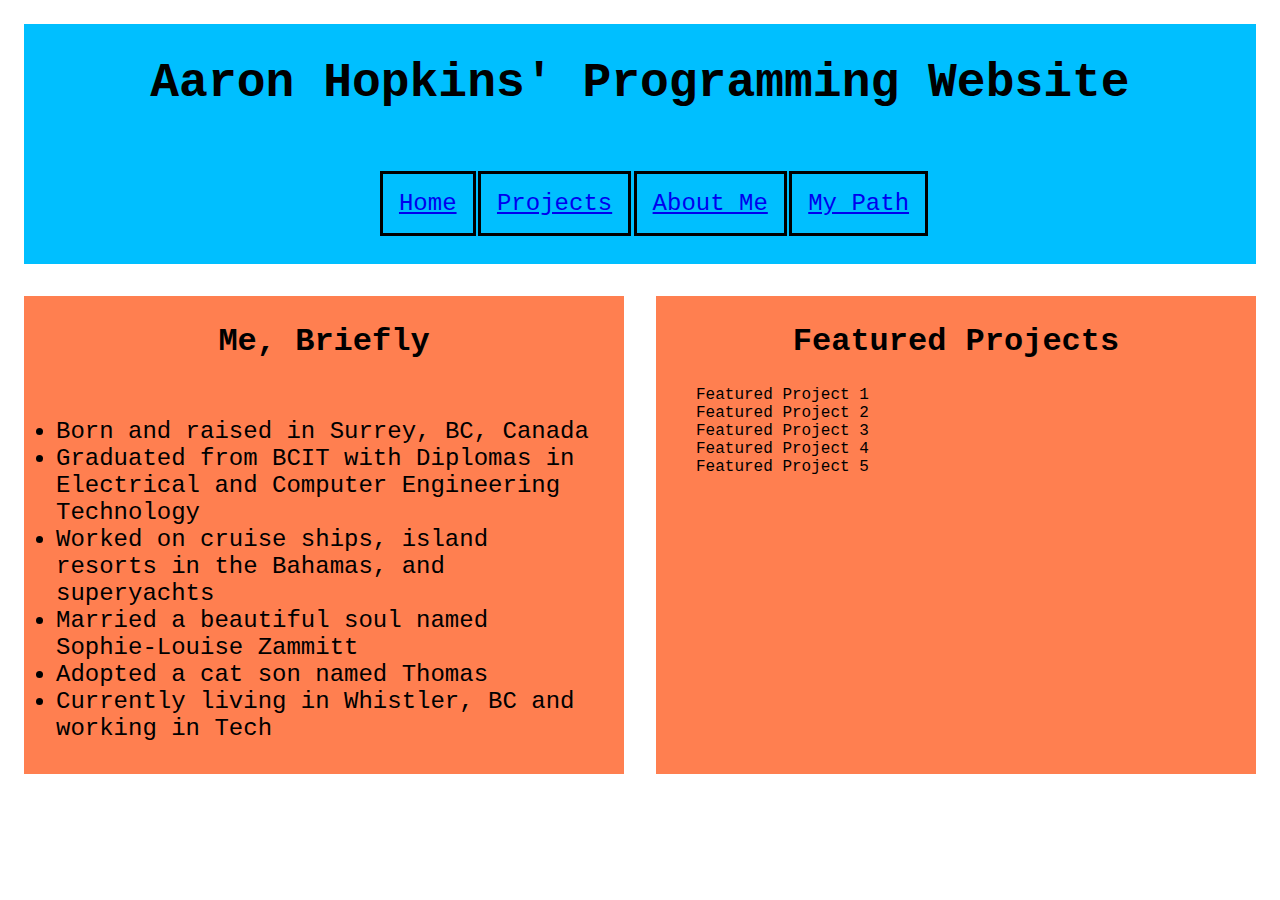
<file: index.html>
<!DOCTYPE html>
<html lang="en">
    <head>
        <meta charset="UTF-8">
        <meta name="viewport" content="width=device-width", initial-scale="1.0">
        <meta http-equiv="X-UA-Compatible" content="ie=edge">
        <title>Aaron's Programming Website</title>
        <link rel="stylesheet" href="./style.css">
        <link rel="icon" href="./favicon.ico" type="image/x-icon">
    </head>
    <body>
        <main>
            <h1>Aaron Hopkins' Programming Website</h1>
            <nav id="navBar">
                <ul>
                    <li><a id="homePage" href="./index.html">Home</a></li>
                    <li><a id="projectPage" href="./projects.html">Projects</a></li>
                    <li><a id="aboutPage" href="./about_me.html">About Me</a></li>
                    <li><a id="pathPage" href="./path.html">My Path</a></li>
                </ul>
            </nav>
        </main>
        <section class="idxSections" id="meBrief">
            <article>
                <h2>Me, Briefly</h2>
                <ul>
                    <li>Born and raised in <a>Surrey, BC, Canada</a></li>
                    <li>Graduated from <a>BCIT</a> with Diplomas in <a>Electrical and Computer Engineering Technology</a></li>
                    <li>Worked on cruise ships, island resorts in the Bahamas, and superyachts</li>
                    <li>Married a beautiful soul named Sophie-Louise Zammitt</li>
                    <li>Adopted a cat son named Thomas</li>
                    <li>Currently living in Whistler, BC and working in Tech</li>
                </ul>
            </article>
        </section>
        <section class="idxSections" id="featProjects">
            <article>
                <h2>Featured Projects</h2>
                <ul>
                    <li>Featured Project 1</li>
                    <li>Featured Project 2</li>
                    <li>Featured Project 3</li>
                    <li>Featured Project 4</li>
                    <li>Featured Project 5</li>
                </ul>
            </article>
        </section>
        <script src="index.js"></script>
    </body>
</html>
</file>
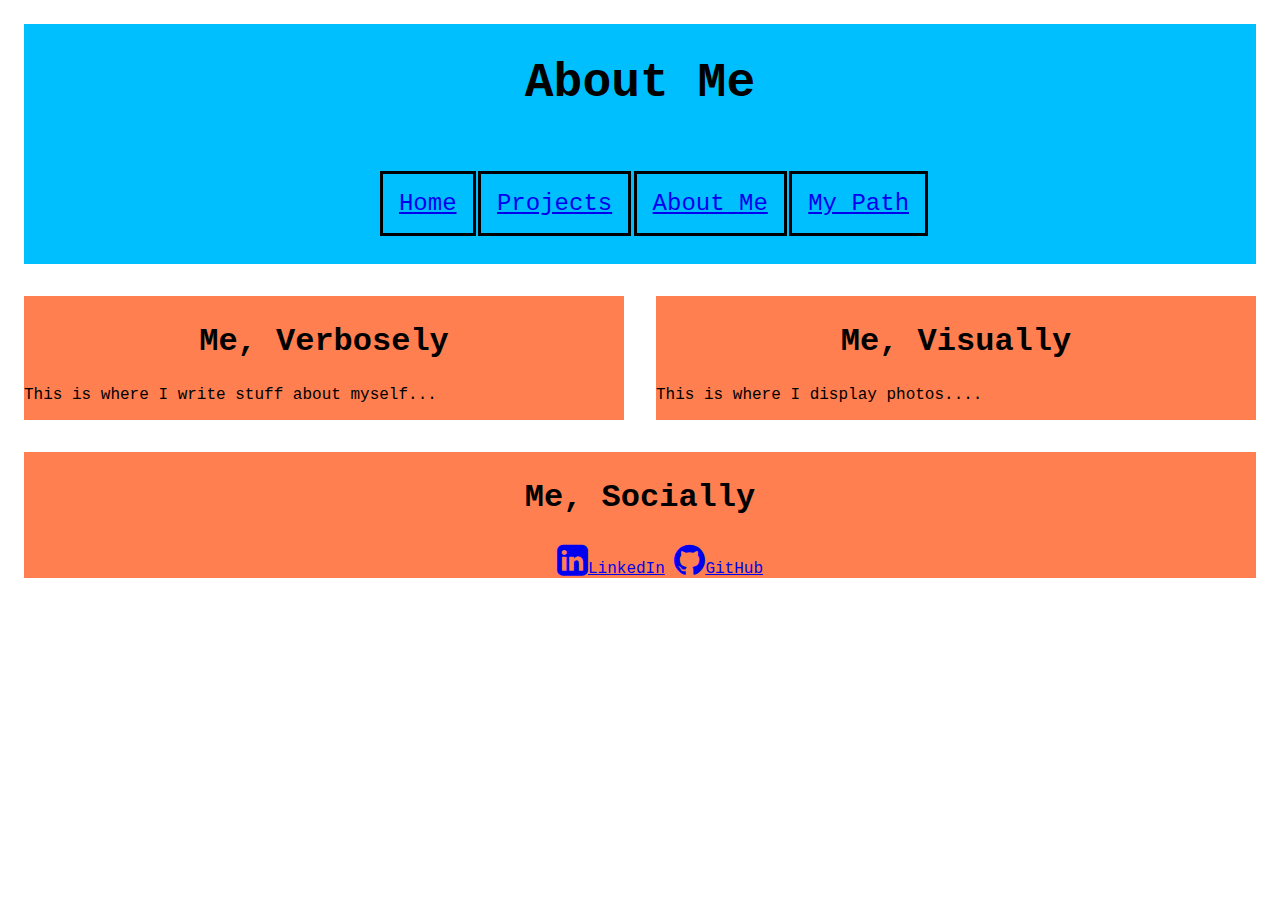
<file: about_me.html>
<!DOCTYPE html>
<html lang="en">
    <head>
        <meta charset="UTF-8">
        <meta name="viewport" content="width=device-width", initial-scale="1.0">
        <meta http-equiv="X-UA-Compatible" content="ie=edge">
        <title>About Me - Aaron Hopkins</title>
        <link rel="stylesheet" href="./style.css">
        <link rel="stylesheet" href="https://cdnjs.cloudflare.com/ajax/libs/font-awesome/4.7.0/css/font-awesome.min.css">
    </head>
    <body>
        <main>
            <h1>About Me</h1>
            <nav id="navBar">
                <ul>
                    <li><a id="homePage" href="./index.html">Home</a></li>
                    <li><a id="projectPage" href="./projects.html">Projects</a></li>
                    <li><a id="aboutPage" href="./about_me.html">About Me</a></li>
                    <li><a id="pathPage" href="./path.html">My Path</a></li>
                </ul>
            </nav>
        </main>
        <section class="aboutSection" id="meVerbose">
            <article>
                <h2>Me, Verbosely</h2>
                <p>
                    This is where I write stuff about myself...
                </p>
            </article>
        </section>
        <section class="aboutSection" id="mePhotos">
            <article>
                <h2>Me, Visually</h2>
                <p>
                    This is where I display photos....
                </p>
            </article>
        </section>
        <section class="aboutSection" id="meSocial">
            <h2>Me, Socially</h2>
            <ul>
                <li><a href="https://www.linkedin.com/in/aaron-hopkins-299b3b28/" target="_blank" rel="noopener noreferrer"><i class="fa fa-linkedin-square" style="font-size:36px"></i>LinkedIn</a></li>
                <li><a href="https://github.com/gitairman" target="_blank" rel="noopener noreferrer"><i class="fa fa-github" style="font-size:36px"></i></i>GitHub</a></li>
            </ul>
        </section>
        <script src="about.js"></script>
    </body>
</html>
</file>
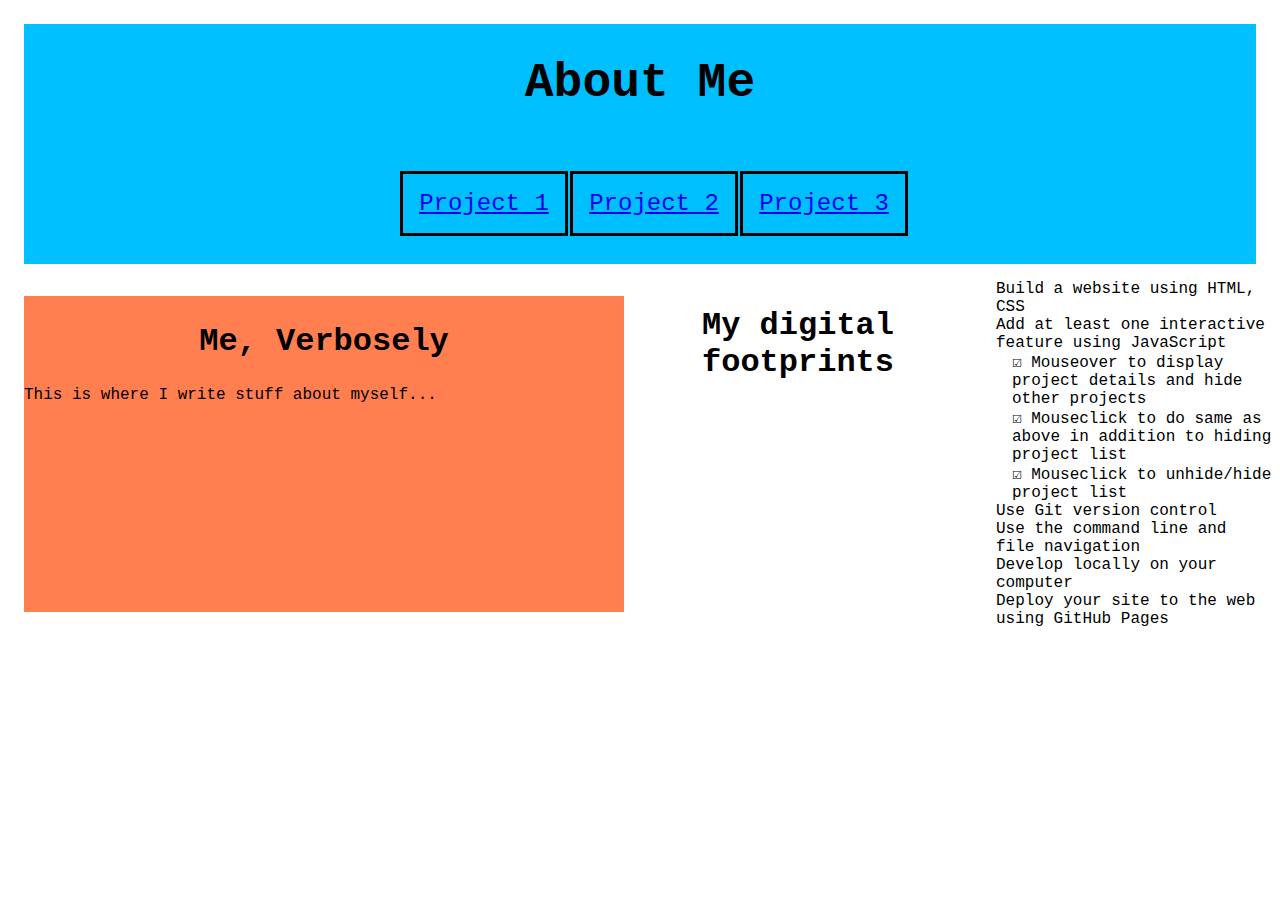
<file: aboutMe.html>
<!DOCTYPE html>
<html lang="en">
    <head>
        <meta charset="UTF-8">
        <meta name="viewport" content="width=device-width", initial-scale="1.0">
        <meta http-equiv="X-UA-Compatible" content="ie=edge">
        <title>About Me - Aaron Hopkins</title>
        <link rel="stylesheet" href="./style.css">
        <link rel="icon" href="./favicon.ico" type="image/x-icon">
    </head>
    <body>
        <main>
            <h1>About Me</h1>
            <nav id="navBar">
                <ul>
                    <li><a id="projectPage" href="./projects.html">Project 1</a></li>
                    <li><a id="aboutPage" href="#./aboutMe.html">Project 2</a></li>
                    <li><a id="pathPage" href="#./path.html">Project 3</a></li>
                </ul>
            </nav>
        </main>
        <section class="aboutSection" id="meVerbose">
            <article>
                <h2>Me, Verbosely</h2>
                <p>
                    This is where I write stuff about myself...
                </p>
            </article>
        </section class="aboutSection" id="social">
            <h2>My digital footprints</h2>
            <ul>
                <li>Build a website using HTML, CSS</li>
                <li>Add at least one interactive feature using JavaScript</li>
                    <ul class="sublist1" id="sublistProj1">
                        <li>Mouseover to display project details and hide other projects</li>
                        <li>Mouseclick to do same as above in addition to hiding project list</li>
                        <li>Mouseclick to unhide/hide project list</li>
                    </ul>
                <li>Use Git version control</li>
                <li>Use the command line and file navigation</li>
                <li>Develop locally on your computer</li>
                <li>Deploy your site to the web using GitHub Pages</li>
            </ul>
        </section>
        <section class="projDeets" id="proj2">
            <h2>Project 2</h2>
        </section>
        <script src="about.js"></script>
    </body>
</html>
</file>
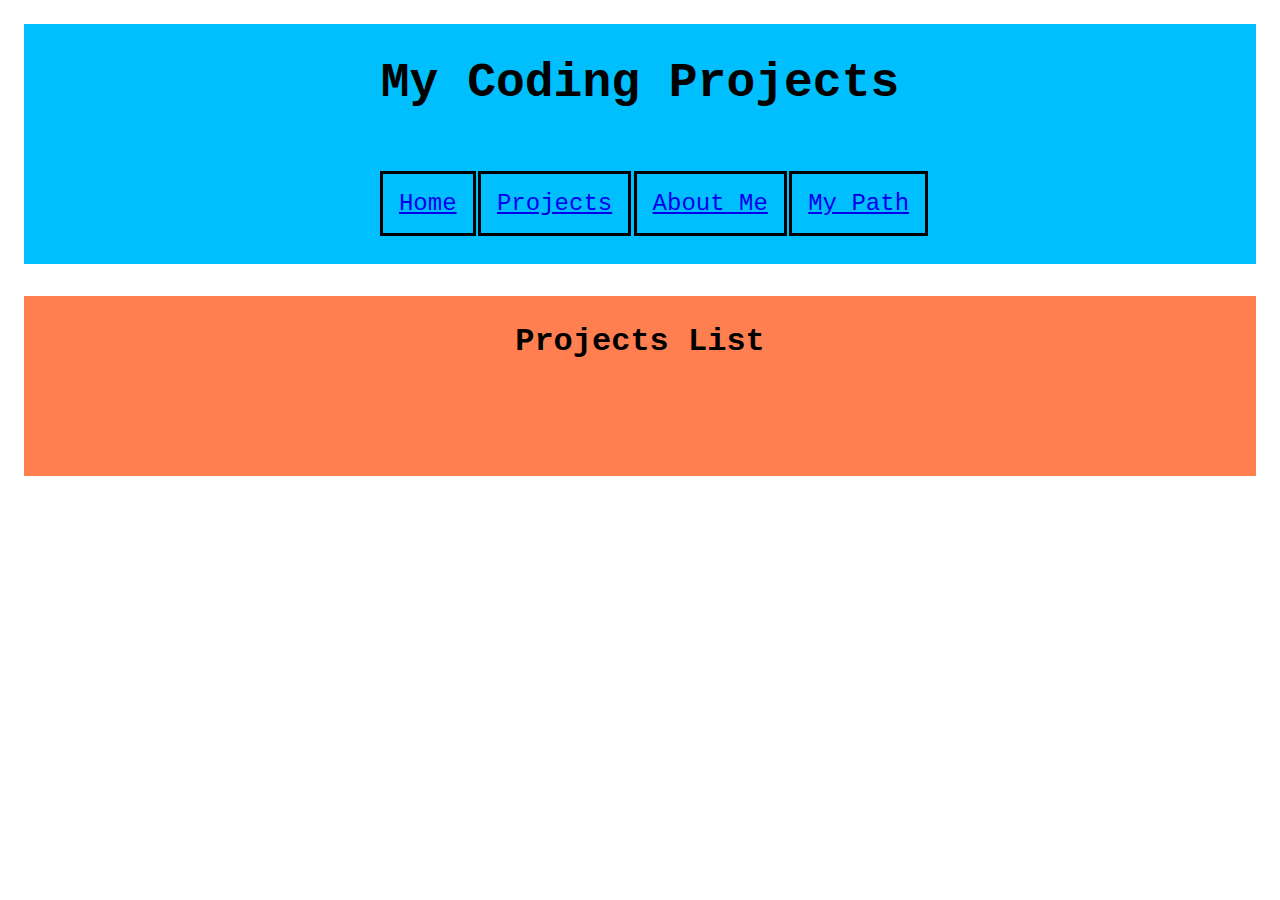
<file: projects.html>
<!DOCTYPE html>
<html lang="en">
    <head>
        <meta charset="UTF-8">
        <meta name="viewport" content="width=device-width", initial-scale="1.0">
        <meta http-equiv="X-UA-Compatible" content="ie=edge">
        <title>My Coding Projects</title>
        <link rel="stylesheet" href="./style.css">
        <link rel="icon" href="./favicon.ico" type="image/x-icon">
    </head>
    <body>
        <main>
            <h1>My Coding Projects</h1>
            <nav id="navBar">
                <ul>
                    <li><a id="homePage" href="./index.html">Home</a></li>
                    <li><a id="projectPage" href="./projects.html">Projects</a></li>
                    <li><a id="aboutPage" href="./about_me.html">About Me</a></li>
                    <li><a id="pathPage" href="./path.html">My Path</a></li>
                </ul>
            </nav>
        </main>
        <section id="projListArea">
            <h2 id="projList">Projects List</h2>
            <nav id="navProjects">
                <ul>
                    <li><a id="proj1link" href="#project1">Project 1</a></li>
                    <li><a id="proj2link" href="#project2">Project 2</a></li>
                    <li><a id="proj3link" href="#project3">Project 3</a></li>
                    <li><a id="proj4link" href="#project4">Project 4</a></li>
                    <li><a id="proj5link" href="#project5">Project 5</a></li>
                </ul>
            </nav>
        </section>
        <section class="projDeets" id="proj1">
            <h2>Project 1</h2>
            <h3>My Coding Projects Website</h3>
            <ul>
                <li>Build a website using HTML, CSS</li>
                <li>Add at least one interactive feature using JavaScript</li>
                    <ul class="sublist1" id="sublistProj1">
                        <li>Mouseover to display project details and hide other projects</li>
                        <li>Mouseclick to do same as above in addition to hiding project list</li>
                        <li>Mouseclick to unhide/hide project list</li>
                    </ul>
                <li>Use Git version control</li>
                <li>Use the command line and file navigation</li>
                <li>Develop locally on your computer</li>
                <li>Deploy your site to the web using GitHub Pages</li>
            </ul>
        </section>
        <section class="projDeets" id="proj2">
            <h2>Project 2</h2>
        </section>
        <section class="projDeets" id="proj3">
            <h2>Project 3</h2>
        </section>
        <section class="projDeets" id="proj4">
            <h2>Project 4</h2>
        </section>
        <section class="projDeets" id="proj5">
            <h2>Project 5</h2>
        </section>
        <script src="projects.js"></script>
    </body>
</html>
</file>
<file: style.css>
body {
    display: grid;
    grid-template: 
                "a a a a" auto
                "b b c c" auto
                "d d d d" auto / 1fr 1fr 1fr 1fr;
    font-family: 'Courier New', Courier, monospace;
}
section {
    margin: 1rem 1rem;
    background-color: coral;
}
h1 {
    font-size: 3rem;
}
h2 {
    font-size: 2rem;
}
main {
    grid-area: 1 / 1 / 2 / 5;
    background-color: deepskyblue;
    min-height: 15rem;
    margin: 1rem;
}
#navBar {
    font-size: 1.5rem;
}
#navBar li {
    border-style:solid;
    padding: 0;
    margin-left: -0.75rem;
}
h1, h2, #navBar {
    text-align: center;
}

#navBar li {
    display: inline;
    padding: 1rem;
}

ul {
    list-style: none;
    margin: 0;
}

.idxSections {

}

#meBrief {
    grid-area: 2 / 1 / 3 / 3
}

#meBrief ul {
    padding-left: 1rem;
    list-style: outside;
    /* background-color: aqua; */
    padding: 2rem 2rem;
    font-size: 1.5rem;
}

#featProjects {
    grid-area: 2 / 3 / 3 / 5
}
#featProjects ul {

}

#projListArea {
    cursor: pointer;
    grid-area: 2 / 1 / 3 / 5;
    text-align: center;
}
#projListArea ul {
    list-style: none;
    padding: 0;
    margin: 0;
}

main {
    display: grid;
    grid-template: 1fr 1fr 1fr 1fr;
}
.projDeets {
    grid-area: 3 / 1 / 4 / 5;
}

.projDeets h2 {
    text-align: center;
}

#proj1 {
    grid-area: 3 / 1 / 4 / 5;
    visibility: hidden;
}
#proj2 {
    grid-area: 3 / 1 / 4 / 5;
    visibility: hidden;
}
#proj3 {
    grid-area: 3 / 1 / 4 / 5;
    visibility: hidden;
}
#proj4 {
    grid-area: 3 / 1 / 4 / 5;
    visibility: hidden;
}
#proj5 {
    grid-area: 3 / 1 / 4 / 5;
    visibility: hidden;
}

#proj1 li:before {
    content:"\2714\0020";
}

.sublist1 {
    padding-left: 1em;
}
#sublistProj1 li:before {
    content:"\2611\0020";
}

#meVerbose {
    grid-area: 2 / 1 / 3 / 3
}

#mePhotos {
    grid-area: 2 / 3 / 3 / 5
}

#meSocial {
    grid-area: 3 / 1 / 4 / 5
}
#meSocial ul {
    text-align: center;
}
#meSocial li {
    display: inline;
}

.aboutSection {

}
</file>
